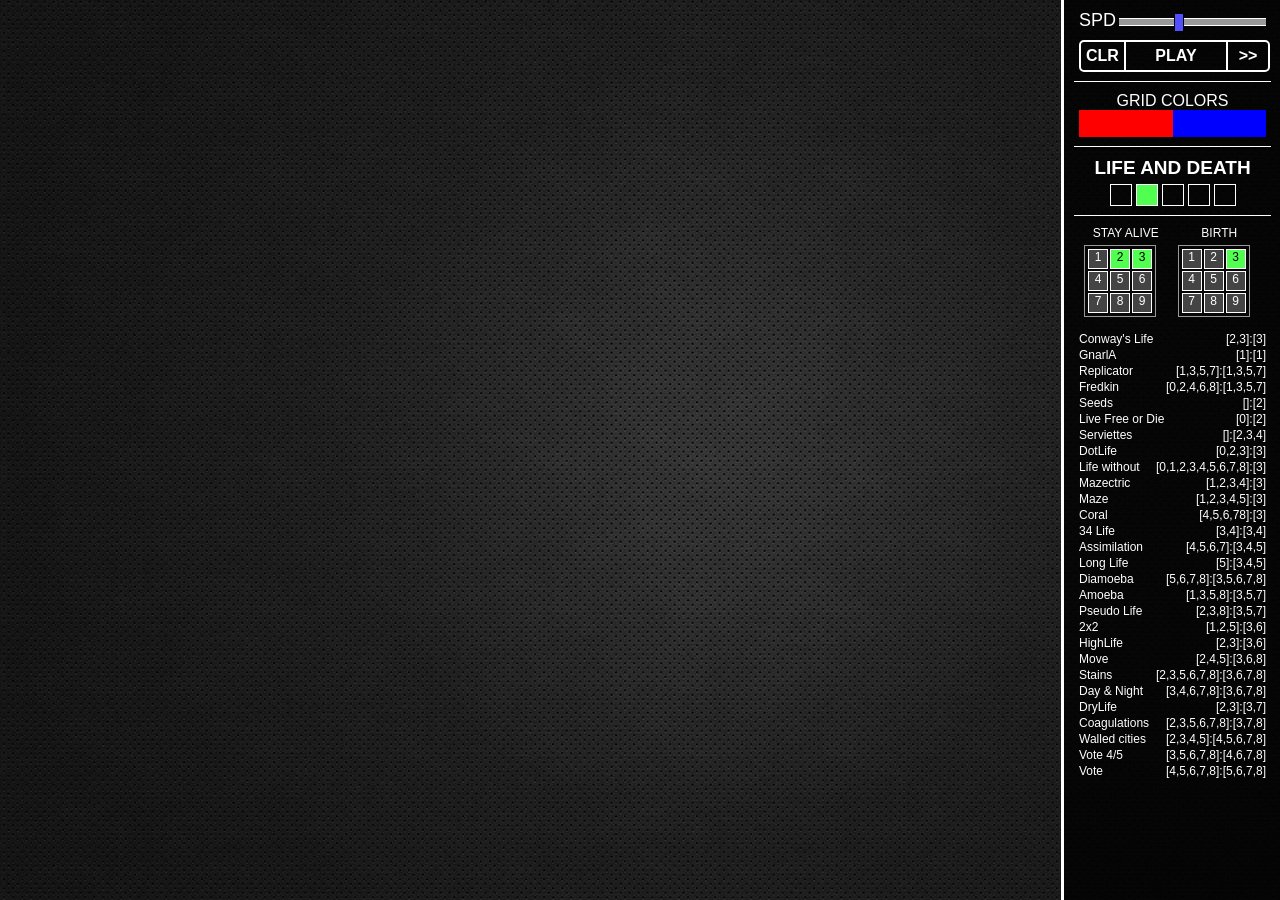
<file: index.html>
<html data-ng-app="cellularAutomation">
<head>
	<title>Cellular Automation!</title>

	<!-- LIBRARIES -->
	<script type="text/javascript" src="lib/angular.js"></script>

	<!-- MAIN -->
	<script type="text/javascript" src="app/app.controller.js"></script>

	<!-- DIRECTIVES -->
	<script type="text/javascript" src="app/directives/cellActivator/cellActivator.directive.js"></script>
	<script type="text/javascript" src="app/directives/slider/slider.directive.js"></script>

	<!-- SERVICES -->
	<script type="text/javascript" src="app/services/genColors.service.js"></script>
	<script type="text/javascript" src="app/services/menu.service.js"></script>

	<!-- APP -->
	<script type="text/javascript" src="app/board/board.directive.js"></script>
	<script type="text/javascript" src="app/menu/menu.directive.js"></script>


	<!-- STYLE -->
	<link rel="stylesheet/less" href="app/app.less">
	<link rel="icon" href="/favicon.ico" type="image/x-icon">
	<script type="text/javascript" src="lib/less.js"></script>

</head>
<body>
	<canvas board-directive></canvas>
	<div menu></div>
</body>
</html>
</file>
